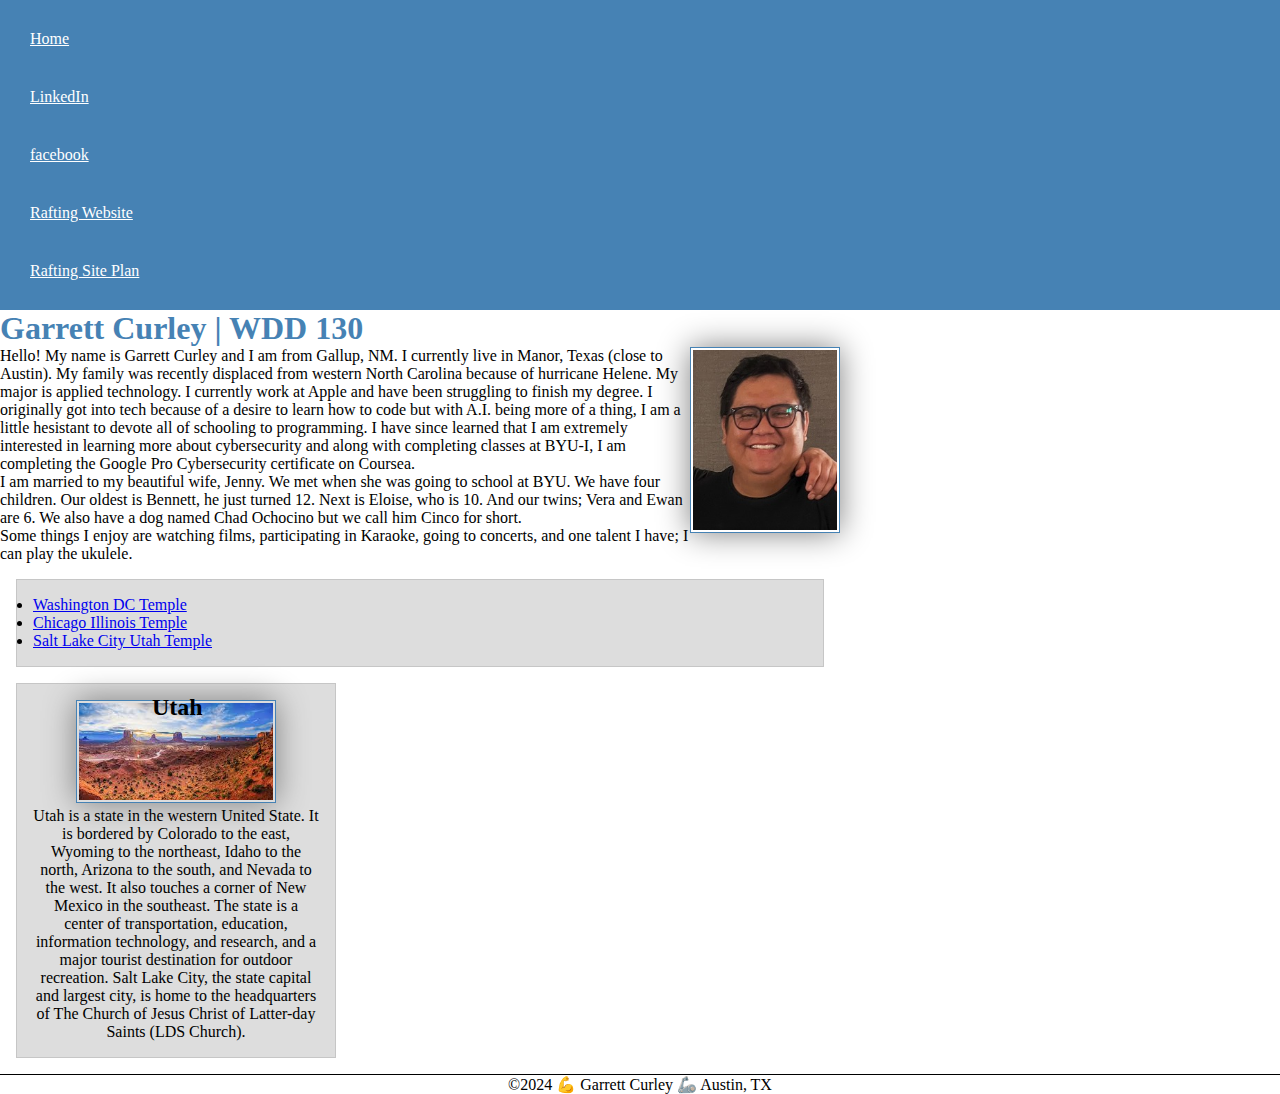
<file: index.html>
<!DOCTYPE html>
<html lang="en-us">
    <head>
        <meta charset="utf-8">
        <meta name="viewport" content="width=device-width, initial-scale=1.0">
        <link rel="stylesheet" href="styles/styles.css">
        <title>Garrett Curley | WDD 130</title>
        <meta name="description" content="Describe your home page here using keywords like your name, the course, the purpose of the page.">
        <meta name="author" content="Your name">
    </head>
    <body>
        <header>
            <nav>
                <a href="#">Home</a>
                <a href="https://www.linkedin.com/feed/" target="blank">LinkedIn</a>
                <a href="https://www.facebook.com/" target="blank">facebook</a>
                <a href="wwr/" target="blank">Rafting Website</a>
                <a href="wwr/site-plan-rafting.html" target="blank">Rafting Site Plan</a>
            </nav>
        </header>
        <main>
            <h1>Garrett Curley | WDD 130</h1>
            <img src="images/profile.png" alt="Profile picture of Garrett Curley" width="200">
            <p>Hello! My name is Garrett Curley and I am from Gallup, NM. I currently live in Manor, Texas (close to Austin). My family was recently displaced from western North Carolina because of hurricane Helene. My major is applied technology. I currently work at Apple and have been struggling to finish my degree. I originally got into tech because of a desire to learn how to code but with A.I. being more of a thing, I am a little hesistant to devote all of schooling to programming. I have since learned that I am extremely interested in learning more about cybersecurity and along with completing classes at BYU-I, I am completing the Google Pro Cybersecurity certificate on Coursea.</p>
            <p>I am married to my beautiful wife, Jenny. We met when she was going to school at BYU. We have four children. Our oldest is Bennett, he just turned 12. Next is Eloise, who is 10. And our twins; Vera and Ewan are 6. We also have a dog named Chad Ochocino but we call him Cinco for short.</p>
            <p>Some things I enjoy are watching films, participating in Karaoke, going to concerts, and one talent I have; I can play the ukulele.</p>
            <ul class="box">
                <li><a href="https://www.churchofjesuschrist.org/temples/details/washington-d.c.-temple?lang=eng" target="blank">Washington DC Temple</a></li>
                <li><a href="https://newsroom.churchofjesuschrist.org/article/chicago-illinois-temple" target="blank">Chicago Illinois Temple</a></li>
                <li><a href="https://churchofjesuschristtemples.org/salt-lake-temple/" target="blank">Salt Lake City Utah Temple</a></li>
            </ul>
        </main>
        <aside class="box">
            <h2>Utah</h2>
            <img src="images/utah.jpg" alt="Utah landscape">
            <p>Utah is a state in the western United State. It is bordered by Colorado to the east, Wyoming to the northeast, Idaho to the north, Arizona to the south, and Nevada to the west. It also touches a corner of New Mexico in the southeast. The state is a center of transportation, education, information technology, and research, and a major tourist destination for outdoor recreation. Salt Lake City, the state capital and largest city, is home to the headquarters of The Church of Jesus Christ of Latter-day Saints (LDS Church).</p>
        </aside>
        <footer>
            <p>&copy;2024 💪 Garrett Curley 🦾 Austin, TX</p>
        </footer>
    </body>
<!-- Last date updated: 19 Nov 2024 -->
</html>
</file>
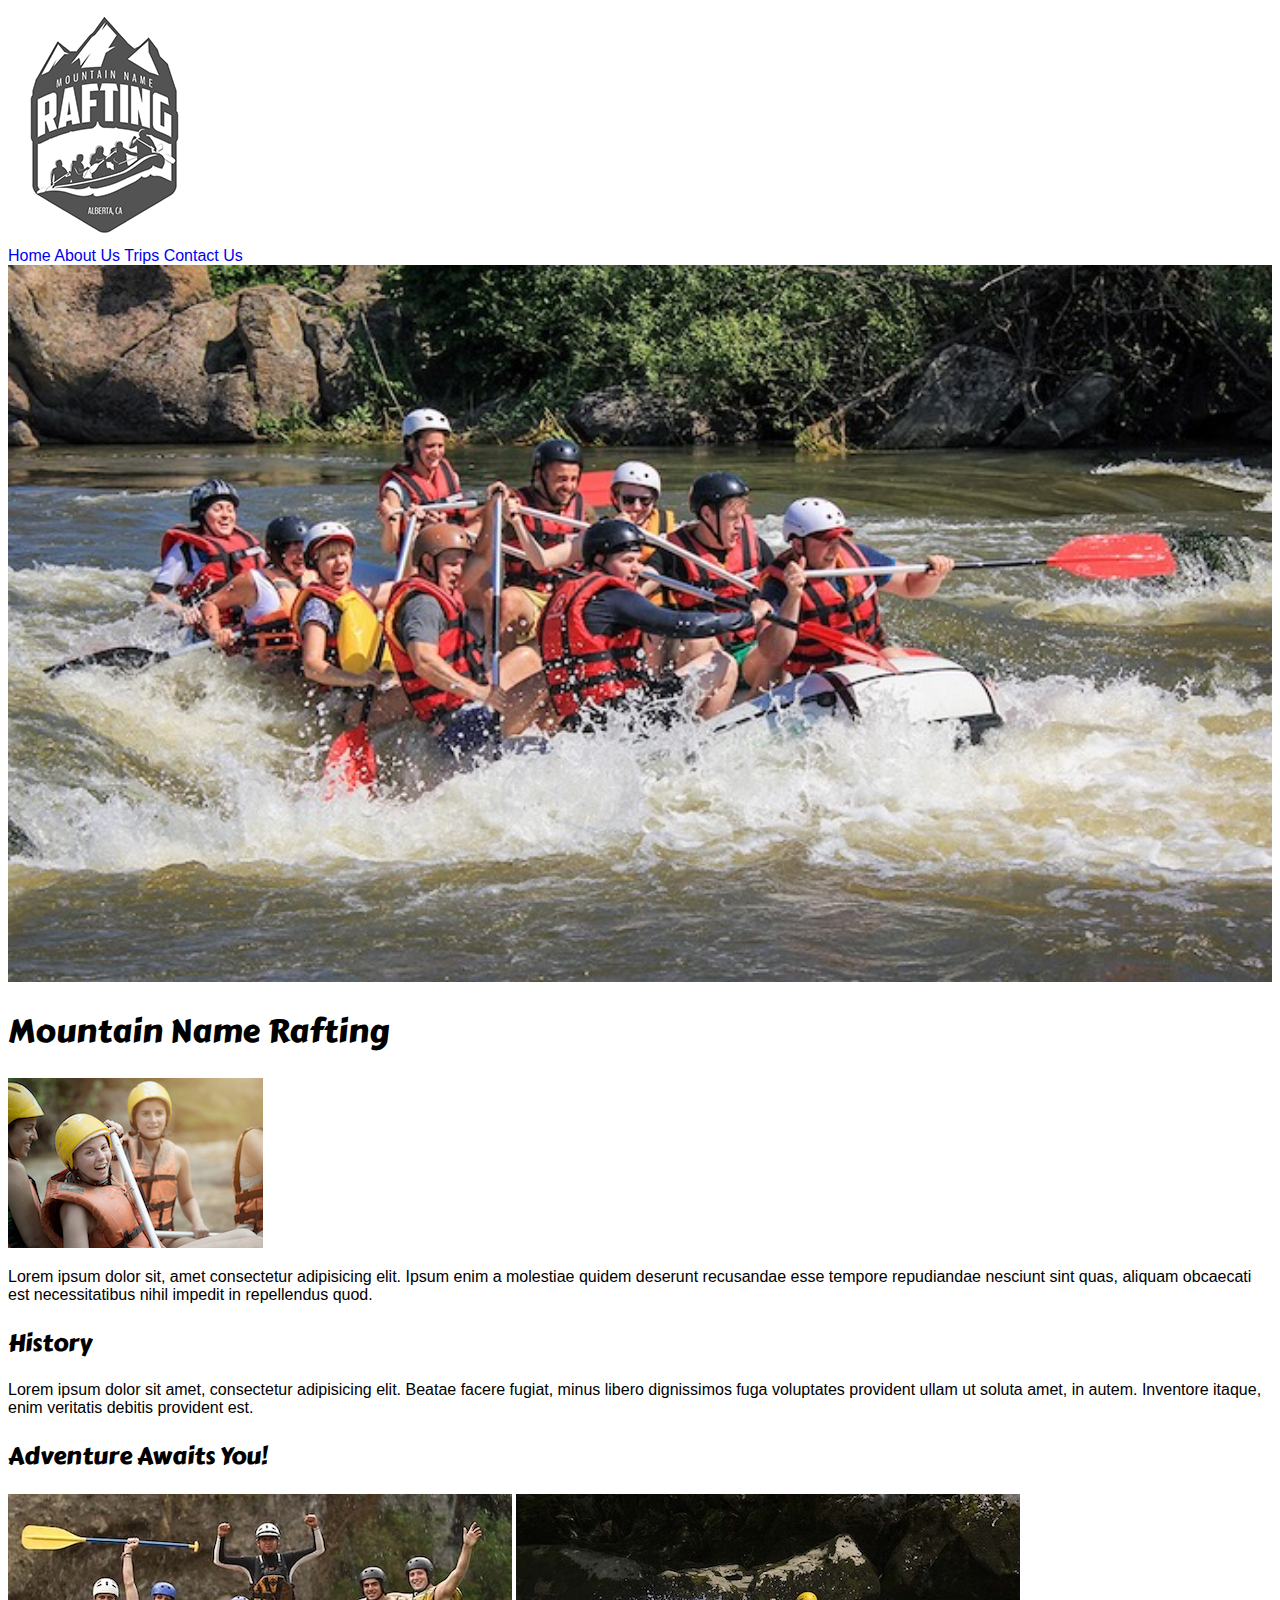
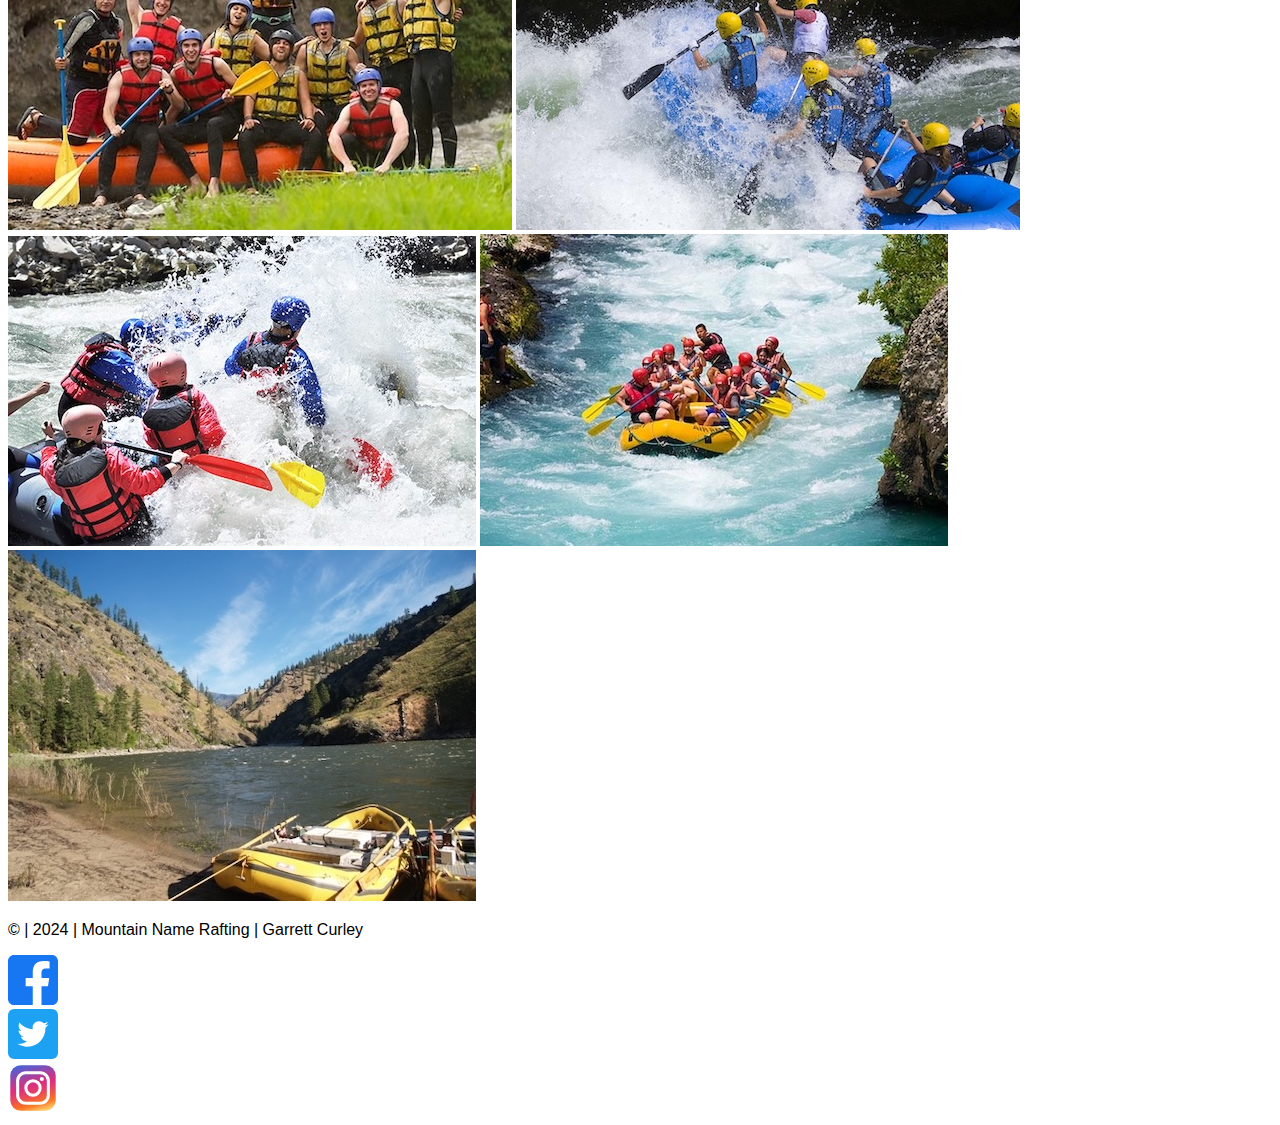
<file: wwr/about.html>
<!DOCTYPE html>
<html lang="en">
<head>
    <meta charset="UTF-8">
    <meta name="viewport" content="width=device-width, initial-scale=1.0">
    <title>About Us</title>
    <meta name="description" content="The about us page includes the site purpose, the target audience, and branding information, for the course website project.">
    <meta name="author" content="Garrett Curley">
    <link rel="stylesheet" href="styles/rafting.css">
    <link rel="preconnect" href="https://fonts.googleapis.com">
    <link rel="preconnect" href="https://fonts.gstatic.com" crossorigin>
    <link href="https://fonts.googleapis.com/css2?family=Carter+One&family=IBM+Plex+Sans&display=swap" rel="stylesheet">
</head>
<body>
    <header>
        <img src="images/logo.png" alt="Rafting Site Logo">
        <nav>
            <a href="index.html">Home</a> <!-- update relative file paths -->
            <a href="about.html">About Us</a>
            <a href="trips.html">Trips</a>
            <a href="contact.html">Contact Us</a>
        </nav>
    </header>
    <main>
        <div class="hero">
            <img src="images/hero.jpg" alt="hero image, entire background" width="100%"> <!-- Only way I was able to select this pic and span the width week03 -->
            <h1>Mountain Name Rafting</h1>
            <article>
                <img src="images/happy-client.png" alt="happy client or happy employee">
                <p>Lorem ipsum dolor sit, amet consectetur adipisicing elit. Ipsum enim a molestiae quidem deserunt recusandae esse tempore repudiandae nesciunt sint quas, aliquam obcaecati est necessitatibus nihil impedit in repellendus quod.</p> <!-- update with company purpose, misison, creed, motto, etc. here -->
            </article>
        </div>
        <section>
            <h2>History</h2>
            <p>Lorem ipsum dolor sit amet, consectetur adipisicing elit. Beatae facere fugiat, minus libero dignissimos fuga voluptates provident ullam ut soluta amet, in autem. Inventore itaque, enim veritatis debitis provident est.</p><!-- update brief history of company, paragraph -->
        </section>
        <section>
            <h2>Adventure Awaits You!</h2>
            <img src="images/image1.jpg" alt="seletion image 1">
            <img src="images/image2.jpg" alt="seletion image 2">
            <img src="images/image3.jpg" alt="seletion image 3">
            <img src="images/image4.jpg" alt="seletion image 4">
            <img src="images/image5.jpg" alt="seletion image 5">
        </section>
    </main>
    <footer>
        <p>&copy | 2024 | Mountain Name Rafting | Garrett Curley</p>
        <nav class="sociallinks">
            <a href="https://facebook.com">
                <img src="images/facebook.svg" alt="facebook">
            </a>
            <a href="https://twitter.com">
                <img src="images/twitter.svg" alt="twitter">
            </a>
            <a href="https://instagram.com">
                <img src="images/instagram.svg" alt="instagram">
            </a>
        </nav>
    </footer>
</body>
</html>
</file>
<file: styles/styles.css>
/*:root{
        --heading-background-color: #f06:display:
        --padding: 1rem;
No colors or properties repeat, I am going to comment out the :root declaration
This was added or supopsed to be udpated in week03 */

* {
    margin: 0;
    padding: 0;
    box-sizing: border-box;
}

nav {
    background-color: steelblue;
    padding: 10px;
}
nav a {
    color: white;
    display: block;
    padding: 20px;
}
h1 {
    color: steelblue;
}
img {
    width: 150px;
    height: auto;
    border: 1px solid steelblue;
    padding: 2px;
    box-shadow: 0 0 30px gray;
}
p {
    /* updated week2 */
    padding: 0;
}
main {
    /* updated week2 */
    max-width: 840px;
}
main img{
    /* updated all properties week2 */
    width: 150px;
    height: auto;
    float: right; /* updated week3 */
}
aside {
    /* updated all properties week2 */
    width: 20rem;
    /*margin: 1rem;
    border: 1px solid rgba(0, 0, 0, 0.2); /* 1️⃣ */
    /*padding: 1rem;
    background-color: #eee;
    color: #333; commented out week3*/
    text-align: center;
    position: relative;
}
aside img {
    /* updated all properties week2 */
    width: 200px;
    height: auto;
}
aside h2 {
    /*added week3 */
    position: absolute;
    top: 10px;
    left: 135px;
}
footer {
    /* updated all properties week2 */
    margin-top: 15px;
    border-top: 1px solid #000;
    text-align: center;
}

/* Class Selectors */

.box {
    margin: 1rem;
    border: 1px solid rgb(0 0 0 / .1);
    padding: 1rem;
    background-color: #ddd;
    color: #000;
}
</file>
<file: wwr/styles/rafting.css>
:root{
    --heading-background-color: #f06:display:
    --padding: 1rem;
}
.ibm-plex-sans-regular {
    font-family: "IBM Plex Sans", serif;
    font-weight: 400;
    font-style: normal;
  }
  .carter-one-regular {
    font-family: "Carter One", serif;
    font-weight: 400;
    font-style: normal;
  }
  body {
    font-family: "IBM Pled Sans", sans-serif;
    font-weight: 400;
  }
  h1, h2, h3, h4, h5, h6 {
    font-family: "Carter One", sans-serif;
    font-weight: 100;
  }
  .sociallinks {
    width: 50px
  }
  a {
    text-decoration: none;
  }
</file>
